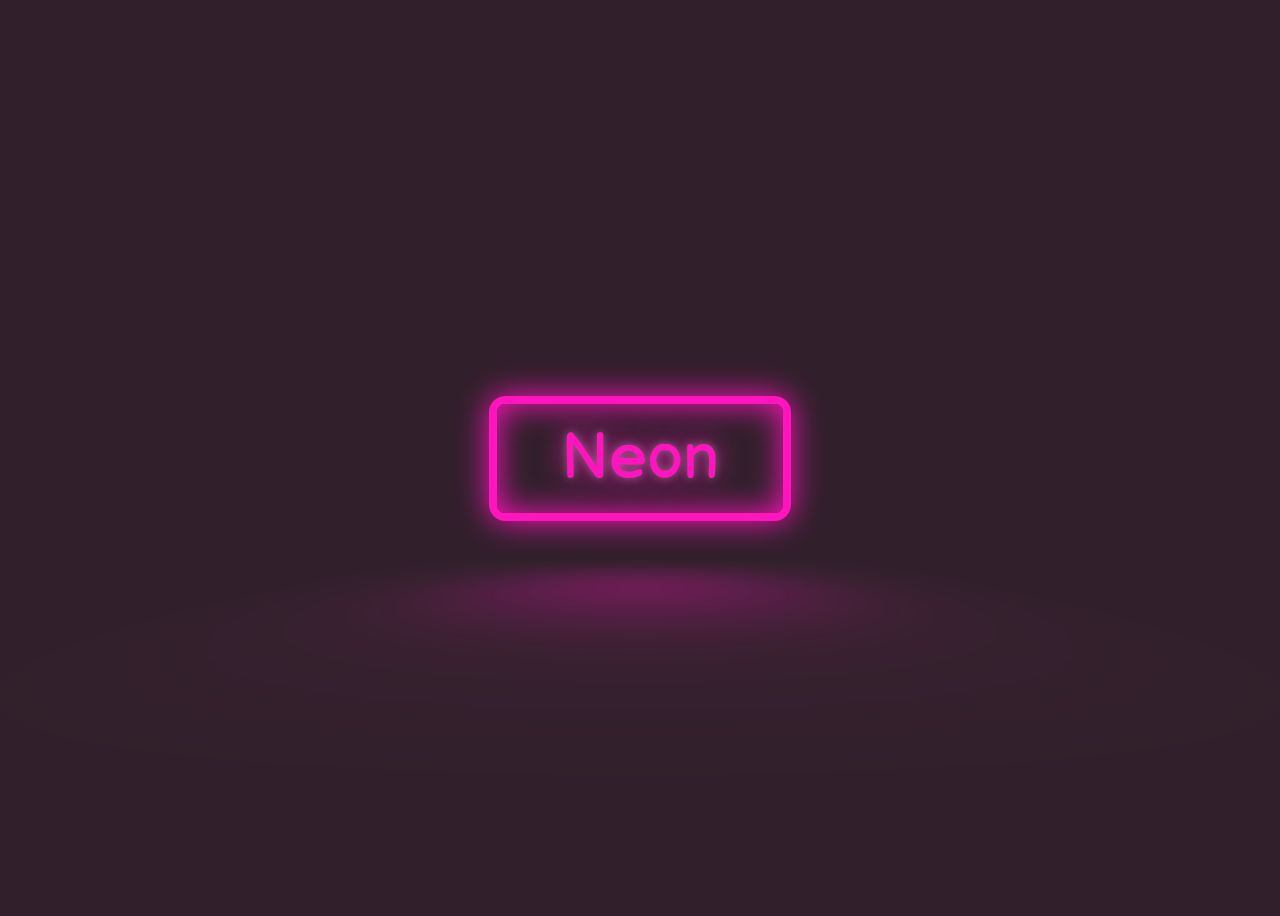
<file: buttonWithReflection/index.html>
<!DOCTYPE html>
<html lang="en">

<head>
    <meta charset="utf-8">
    <meta http-equiv="X-UA-Compatible" content="IE=edge">
    <meta name="viewport" content="width=device-width, initial-scale=1">
    <title>Neon Button</title>
    <link rel="preconnect" href="https://fonts.gstatic.com">
    <link href="https://fonts.googleapis.com/css2?family=Balsamiq+Sans:wght@700&display=swap" rel="stylesheet">
    <link rel="stylesheet" href="style.css">
    <a href="#" class="neon-button">Neon</a>
</head>

</html>
</file>
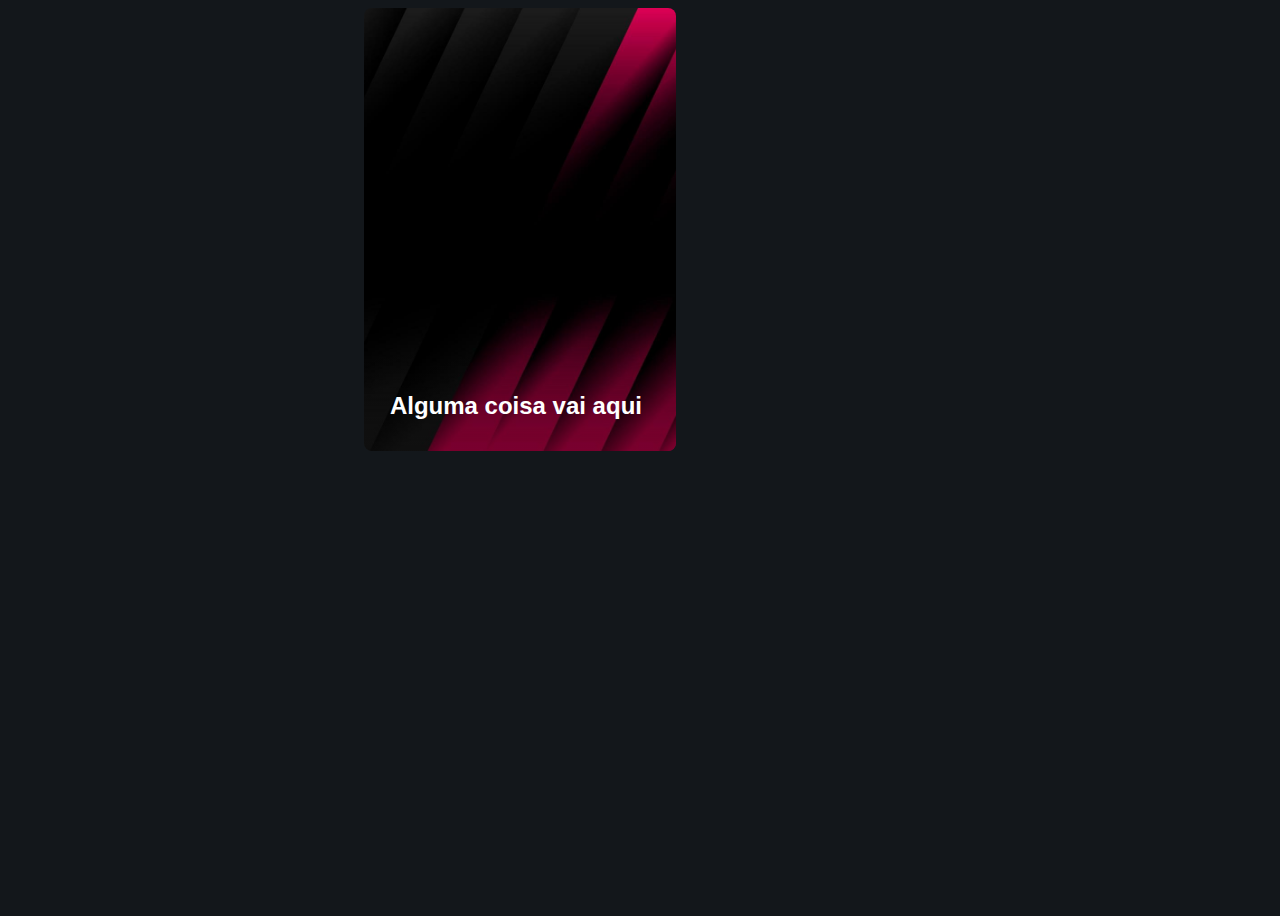
<file: MakingCard/index.html>
<!DOCTYPE html>
<html lang="en">

<head>
    <meta charset="UTF-8">
    <meta http-equiv="X-UA-Compatible" content="IE=edge">
    <meta name="viewport" content="width=device-width, initial-scale=1.0">
    <title>Animated Card</title>
    <link rel="stylesheet" href="style.css">
</head>

<body>
    <div class="card">
        <div class="card-content">
            <h2 class="card-title">Alguma coisa vai aqui</h2>
            <p class="card-body">
                Lorem ipsum, dolor sit amet consectetur adipisicing elit.
                Distinctio esse magni perspiciatis soluta aperiam consequatur,
                aut voluptates dolore minus deserunt!</p>
            <a href="#" class="button">Learn more</a>
        </div>
    </div>
</body>

</html>
</file>
<file: buttonWithReflection/style.css>
:root{
 --clr-neon: hsl(317 100% 54%);
 --clr-bg: hsl(323 21% 16%);
}

*,
*::before,
*::after {
 box-sizing: border-box;
}

body {
    min-height: 100vh;
    display: grid;
    place-items: center;
    background: var(--clr-bg);
    font-family: "Balsamiq Sans" , cursive;
    color: var(--clr-neon);
}

.neon-button{
    font-size: 4rem;
    display: inline-block;
    cursor: pointer;
    text-decoration: none;
    color: var(--clr-neon);
    border: var(--clr-neon) 0.125em solid;
    padding: 0.25em 1em;
    border-radius: 0.25em;
    text-shadow:
        0 0 0.125em hsl(0 0% 100% / 0.3), 
        0 0 0.45em currentColor;

    box-shadow: inset 0 0 0.5em 0 var(--clr-neon),
    0 0 0.5em 0 var(--clr-neon);
    position: relative;
    
}

.neon-button::before{
    pointer-events: none;
    content: "";
    position: absolute;
    background:var(--clr-neon);
    top: 120%;
    left: 0;
    width: 100%;
    height: 100%;
    transform: perspective(1em) rotateX(40deg) scale(1,0.25);
    filter: blur(1.5em);
    opacity: 0.7;
}

.neon-button::after{
    content: "";
    position: absolute;
    top: 0;
    bottom: 0;
    left: 0;
    right: 0;
    box-shadow:  0 0 1em 0.5em var(--clr-neon);
    opacity: 0;
    background: var(--clr-neon);
    z-index: -1;
    transition: opacity 100ms linear;
}

.neon-button:hover,
.neon-button:focus{
   
    color: var(--clr-bg);
    text-shadow: none;
}


.neon-button:hover::before,
.neon-button:focus::before{
    opacity: 1;
}

.neon-button:hover::after,
.neon-button:focus::after{
    opacity: 1;
}
</file>
<file: MakingCard/style.css>
:root{
    --clr-neutral-900: hsl(207,19%,9%);
    --clr-neutral-100: hsl(0,0%,100%);
    --clr-accent-400: hsl(142, 90%, 61%);
}

*,
*::before,
*::after {
    box-sizing: border-box;
}

body{
    display: -ms-grid;
    min-height: 100vh;
    line-height: 1.6;
    place-items: center;
    background: var(--clr-neutral-900);
    font-family: sans-serif;
    padding-right: 15em;
}

.card{
    color: var(--clr-neutral-100);
    background: url(img/1402322-fundo-banner-preto-e-rosa-abstrato-grátis-vetor.jpg);
    background-size: cover;
    padding: 8rem 0 0;
    max-width: 35ch;
    border-radius: 0.5rem;
    overflow: hidden;
    transition: transform 500ms ease;
}   

.card:hover{
    transform: scale(1.05);
}

.card-content{
    --padding: 1.6rem;
    padding: var(--padding);
    background: linear-gradient(
        hsla(0, 0%, 0%, 0),
        hsla(20, 0%, 0%, 0.3) 20%,
        hsla(0, 0%, 0%, 1)
    );
    transform: translateY(65%);
    transition: transform 500ms ease;
}

.card:hover .card-content{
    transform: translateY(0%);    
}

.card-title{
    position: relative;
    width: max-content;
}

.card-title::after {
    content: "";
    position: absolute;
    height:  4px;
    left: calc(var(--padding) * -1);
    bottom: -2px;
    width: calc(100% + var(--padding));
    background: var(--clr-accent-400);
    transform: scaleX(0);
    transform-origin: left;
    transition: transform 500ms ease;
}

.card:hover .card-title::after{
    transform: scaleX(1);
}

.card-body{
    color: rgb(255 255 255 / 0.85);
}

.button{
    cursor: pointer;
    display: inline-block;
    text-decoration: none;
    color: var(--clr-neutral-900);
    background-color: var(--clr-accent-400);
    padding: 0.5em 1.25em;
    border-radius: 0.25em;
}

.button:hover,
.button:focus{
    background-color: var(--clr-neutral-100);
}
</file>
